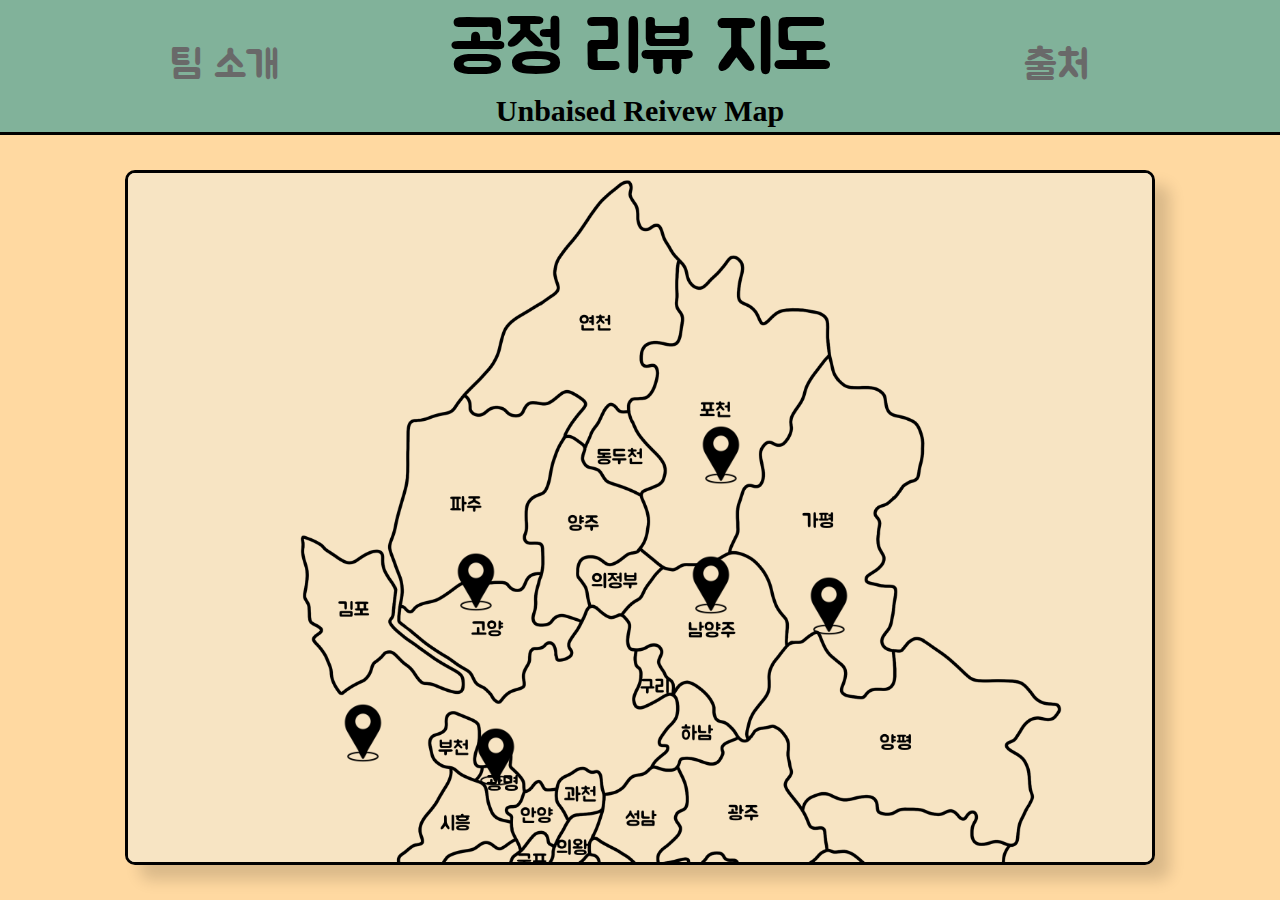
<file: index.html>
<!DOCTYPE html>
<html lang="en">
<head>
    <meta charset="UTF-8">
    <meta name="viewport" content="width=\, initial-scale=1.0">
    <title>Word Review Map</title>
    <link rel="stylesheet" href="CSS/style_index.css">
    <link rel="preconnect" href="https://fonts.googleapis.com">
    <link rel="preconnect" href="https://fonts.gstatic.com" crossorigin>
    <link href="https://fonts.googleapis.com/css2?family=Kantumruy+Pro:ital,wght@0,100..700;1,100..700&family=Oswald:wght@200..700&family=Work+Sans:ital,wght@0,100..900;1,100..900&display=swap" rel="stylesheet">
    <link rel="preconnect" href="https://fonts.googleapis.com">
<link rel="preconnect" href="https://fonts.gstatic.com" crossorigin>
<link href="https://fonts.googleapis.com/css2?family=Jua&display=swap" rel="stylesheet">
</head>
<body>
    <div class="wrap">
        <div class="top">
            <div class="menu-bar">
                <a href="show.html">팀 소개 </a>
            </div>
            <div class="logo">
                <!-- <img src="Images/logo_f.png" alt="logo_f"> -->
                <h1><a id="here" href="index.html">공정 리뷰 지도</a></h1>
                <h3><a id="here2" href="index.html">Unbaised Reivew Map</a></h3>
            </div>
            <div class="menu-bar">
                <a href="copyright_.html">출처</a>
            </div>
        </div>
        <div class="bottom">
            <div class="container">
                <div id="map">
                    <img src="Images/map.png" alt="map" id="map_img">
                    <img src="Images/pin_1.png" alt="1" class="pin" id="pc">
                    <img src="Images/pin_1.png" alt="1" class="pin" id="pc2">
                    <img src="Images/pin_1.png" alt="1" class="pin" id="gp" >
                    <img src="Images/pin_1.png" alt="1" class="pin" id="pj">
                    <img src="Images/pin_1.png" alt="1" class="pin" id="gmpo">
                    <img src="Images/pin_1.png" alt="1" class="pin" id="goyg">
                    <img src="Images/pin_1.png" alt="1" class="pin" id="ygpg">
                    <img src="Images/pin_1.png" alt="1" class="pin" id="gc">
                    <img src="Images/pin_1.png" alt="1" class="pin" id="sgnm">
                    <img src="Images/pin_1.png" alt="1" class="pin" id="ggju">
                    <img src="Images/pin_1.png" alt="1" class="pin" id="ygin">
                    <img src="Images/pin_1.png" alt="1" class="pin" id="ygin2">
                    <img src="Images/pin_1.png" alt="1" class="pin" id="ygin3">
                    <img src="Images/pin_1.png" alt="1" class="pin" id="yuwn">
                    <img src="Images/pin_1.png" alt="1" class="pin" id="yuwn2">
                    <img src="Images/pin_1.png" alt="1" class="pin" id="yuju">
                </div>
            </div>
        </div>
    </div>
</body>
<script src="JS/menu.js"></script>
<script src="JS/script.js"></script>
</html>
</file>
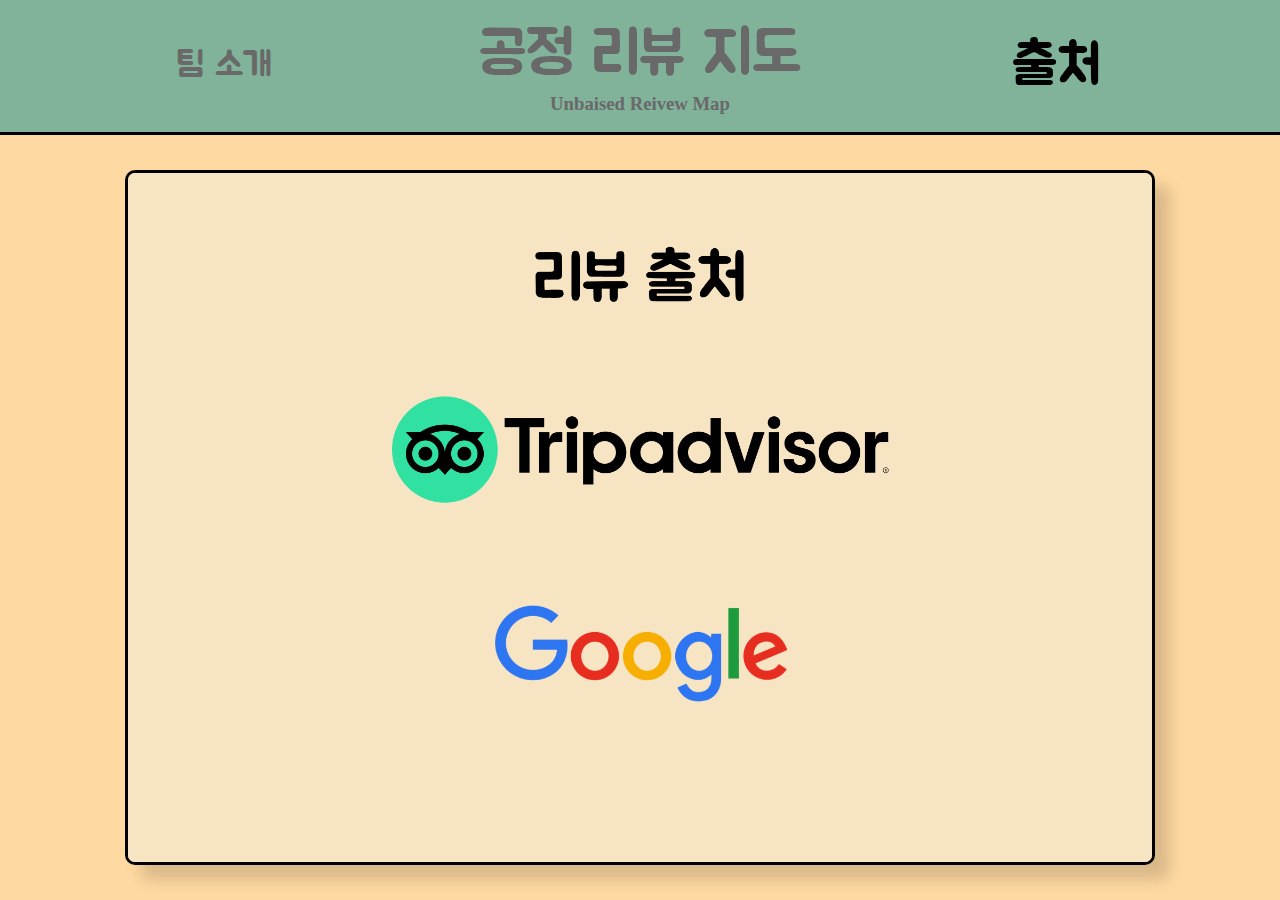
<file: copyright_.html>
<!DOCTYPE html>
<html lang="en">
<head>
    <meta charset="UTF-8">
    <meta name="viewport" content="width=\, initial-scale=1.0">
    <title>Word Review Map</title>
    <link rel="stylesheet" href="CSS/style_2.css">
    <link rel="preconnect" href="https://fonts.googleapis.com">
    <link rel="preconnect" href="https://fonts.gstatic.com" crossorigin>
    <link href="https://fonts.googleapis.com/css2?family=Kantumruy+Pro:ital,wght@0,100..700;1,100..700&family=Oswald:wght@200..700&family=Work+Sans:ital,wght@0,100..900;1,100..900&display=swap" rel="stylesheet">
    <link rel="preconnect" href="https://fonts.googleapis.com">
<link rel="preconnect" href="https://fonts.gstatic.com" crossorigin>
<link href="https://fonts.googleapis.com/css2?family=Jua&display=swap" rel="stylesheet">
</head>
<body>
    <div class="wrap">
        <div class="top">
            <div class="menu-bar">
                <a href="show.html">팀 소개</a>
            </div>
            <div class="logo">
                <h1><a href="index.html">공정 리뷰 지도</a></h1>
                <h3><a href="index.html">Unbaised Reivew Map</a></h3>
            </div>
            <div class="menu-bar">
                <a id="here" href="copyright_.html">출처</a>
            </div>
        </div>
        <div class="bottom">
            <div class="container">
                <img src="Images/review1.png" alt="">
                <img id="review2" src="Images/review2.png" alt="">
 
            </div>
        </div>
    </div>
</body>
</html>
</file>
<file: CSS/style_index.css>
* {
    margin: 0;
    padding: 0;
    
}

a{
    text-decoration: none;
    color: black;
}

.logo a{
    color: black;
}

h1{
    font-family: "Jua", sans-serif;
    font-weight: 400;
    font-style: normal;
    font-size: 61px;
}

.wrap {
    display: flex;
    flex-direction: column;
    width: 100%;
    height: 100vh;
}

.top {
    display: flex;
    flex-direction: row;
    width: 100%;
    height: 15vh;
    background-color: #81B29A  ;  
}

.menu-bar {
    width: 35%;
    height: 100%;
    text-align: center;
    display: flex;
    align-items: center;
    justify-content: center;
}

.menu-bar a{
    font-family: "Jua", sans-serif;
    font-weight: 400;
    font-style: normal;  
    color: rgb(105, 105, 105);
    text-decoration: none;
    font-size: 40px;
    background-color: #81B29A ;  
    border: 0px solid;
}

#here{
    font-size: 72px;
    color: black;
}

#here2{
    font-size: 30px;
    color: black;
}

.logo {
    width: 30%;
    height: 100%;
    display: flex;
    flex-direction: column;
    justify-content: center;
    align-items: center; /* 중앙 정렬 */
    overflow: hidden; /* 넘치는 부분 숨기기 */
}

.logo img {
    width: 100%; /* div의 너비에 맞춤 */
    height: 100%; /* div의 높이에 맞춤 */
    object-fit: contain; /* 비율 유지하면서 채우기 */
}

.bottom {
    display: flex;
    flex-direction: column;
    justify-content: center;
    align-items: center;
    width: 100%;
    height: 85vh;
    border-top: 3px solid;
    background-color: #FFD9A1;  
}

.container {
    width: 80%;
    height: 90%;
    background-color: #ffffffa4;   
    border: 3px solid #000000;  
    border-radius: 10px;
    box-shadow: 15px 15px 15px rgba(0, 0, 0, 0.15);  
    position: relative;
    overflow: hidden;
}

#map {
    width: 100%;
    height: 100%;
    overflow-y: auto;  
    overflow-x: hidden;  
    position: relative;
    background-color: #F7E4C3;
}

#map_img {
    width: 100%;  
    height: auto; 
}

.pin {
    position: absolute;
    width: 40px;
    height: 60px;
}

#map .pin:hover {
    transform: scale(1.2);
}

#menu{
    border: 2px solid black;
}

/* 핀 위치 설정 */
#pc { top: 36.5%; left: 56%; }
#pc2 { top: 55.5%; left: 55%; }
#gp { top: 58.5%; left: 66.5%; }
#pj { top: 55%; left: 32%; }
#gmpo { top: 77%; left: 21%; }
#goyg { top: 80.5%; left: 34%; }
#ygpg { top: 102.5%; left: 74%; }
#gc { top: 113.5%; left: 43%; }
#sgnm { top: 118%; left: 49%; }
#ggju { top: 116.9%; left: 58.9%; }
#ygin { top: 142%; left: 55%; }
#ygin2 { top: 155%; left: 53%; }
#ygin3 { top: 150%; left: 59%; }
#yuwn { top: 135.8%; left: 43.7%; }
#yuwn2 { top: 141.8%; left: 40.3%; }
#yuju { top: 134%; left: 78.2%; }
</file>
<file: CSS/style_2.css>
* {
    margin: 0;
    padding: 0;
}

a{
    text-decoration: none;
    color: black;
}

#here{
    font-size: 55px;
    color: black;
}

h1{
    font-family: "Jua", sans-serif;
    font-weight: 400;
    font-style: normal;
    font-size: 61px;
}

.wrap {
    display: flex;
    flex-direction: column;
    width: 100%;
    height: 100vh;
}

.top {
    display: flex;
    flex-direction: row;
    width: 100%;
    height: 15vh;
    background-color: #81B29A;  
}

.menu-bar {
    width: 35%;
    height: 100%;
    text-align: center;
    display: flex;
    align-items: center;
    justify-content: center;
}

.menu-bar a{
    font-family: "Jua", sans-serif;
    font-weight: 400;
    font-style: normal;  
    color: rgb(105, 105, 105);
    text-decoration: none;
    font-size: 35px;
    background-color: #81B29A;  
    border: 0px solid;
}

.logo {
    width: 30%;
    height: 100%;
    display: flex;
    flex-direction: column;
    justify-content: center;
    align-items: center; /* 중앙 정렬 */
    overflow: hidden; /* 넘치는 부분 숨기기 */   
}

.logo a{
    color: rgb(105, 105, 105);
}
 
.logo img {
    width: 100%; /* div의 너비에 맞춤 */
    height: 100%; /* div의 높이에 맞춤 */
    object-fit: contain; /* 비율 유지하면서 채우기 */
}

.bottom {
    display: flex;
    flex-direction: column;
    justify-content: center;
    align-items: center;
    width: 100%;
    height: 85vh;
    border-top: 3px solid;
    background-color: #FFD9A1;  
}

.container {
    width: 80%;
    height: 90%;
    background-color: #ffffffa4;   
    border: 3px solid #000000;  
    border-radius: 10px;
    box-shadow: 15px 15px 15px rgba(0, 0, 0, 0.15);  
    position: relative;
    overflow-x: hidden;
    overflow-y: auto;  
    /* display: flex;
    flex-direction: column;
    justify-content: center; */
    background-color: #F7E4C3;
}

.container img{
    /* transform:  scale(0.7); */
    width: 100%;
    /* height: 60%; */
    display: flex;
    flex-direction: column;
    justify-content: center;
}

#review2{
    margin-top: 100px;
}
</file>
